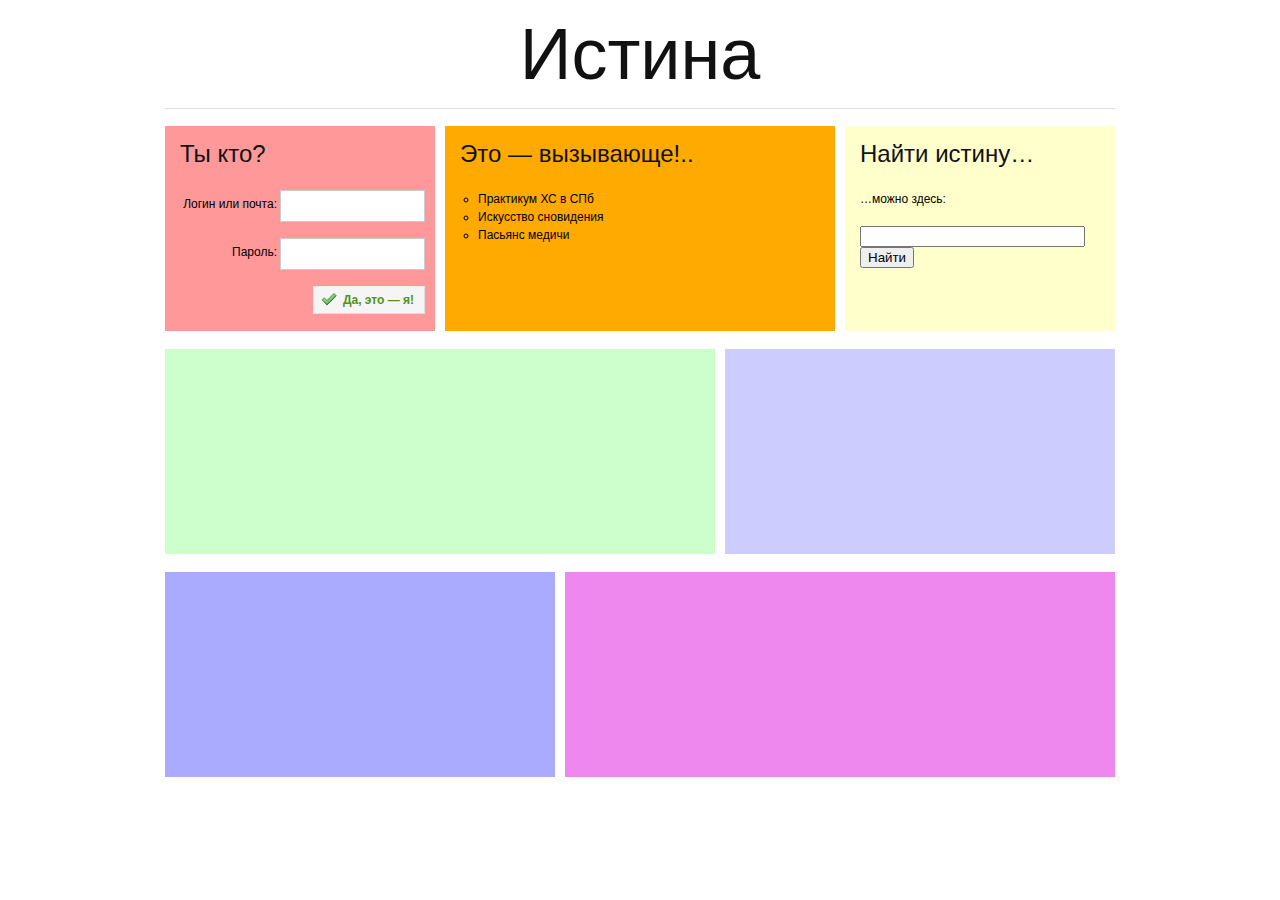
<file: branches/simple/public/search.html>
﻿<html>
	<head>
		<title>Истина</title>
		<link rel="stylesheet" href="css/screen.css" type="text/css" media="screen, projection">
		<link rel="stylesheet" href="css/print.css" type="text/css" media="print">	
		<!--[if IE]><link rel="stylesheet" href="css/blueprint/lib/ie.css" type="text/css" media="screen, projection"><![endif]-->
		<link rel="stylesheet" href="css/development.css" type="text/css" media="screen">
		<meta http-equiv="content-type" content="text/html;charset=utf-8" />
	</head>
	<body>
		<div id="wrapper" class="container">
			<div id="header" class="column prepend-3 span-18 append-3 last">
				<h1>Истина</h1>
			</div>
			<hr />
			<div id="wall">
				<div class="line">
					<div id="user" class="user block small">
						<h2>Ты кто?</h2>
						<form id="user-login">
							<p><label>Логин или почта:</label> <input id="user-name" type="text" name="name" /></p>
							<p><label>Пароль:</label> <input id="user-pass" type="password" name="name" /></p>
							<p class="submit">
								<button type="submit" class="button positive">
									<img src="css/blueprint/plugins/buttons/icons/tick.png" alt=""/> Да, это&nbsp;&mdash; я!
								</button>
							</p>
						</form>
					</div>
					<div id="popular" class="popular block medium">
						<h2>Это&nbsp;&mdash; вызывающе!..</h2>
						<ul>
							<li>Практикум ХС в СПб</li>
							<li>Искусство сновидения</li>
							<li>Пасьянс медичи</li>
						</ul>
					</div>
					<div id="interest" class="interest block small last">
						<h2>Найти истину&hellip;</h2>
						<p>&hellip;можно здесь:</p>
						<!-- Google CSE Search Box Begins  -->
						<form action="/search.html" id="searchbox_006609117705353184305:v4e416trcte">
						  <input type="hidden" name="cx" value="006609117705353184305:v4e416trcte" />
						  <input type="hidden" name="cof" value="FORID:11" />
						  <input type="text" name="q" size="25" />
						  <input type="submit" name="sa" value="Найти" />
						</form>
						<script type="text/javascript" src="http://www.google.com/coop/cse/brand?form=searchbox_006609117705353184305%3Av4e416trcte"></script>
						<!-- Google CSE Search Box Ends -->


					</div>
				</div>
				<div class="line">
					<div id="blog" class="blog block wide">
						<!-- Google Search Result Snippet Begins -->
						<div id="results_006609117705353184305:v4e416trcte"></div>
						<script type="text/javascript">
						  var googleSearchIframeName = "results_006609117705353184305:v4e416trcte";
						  var googleSearchFormName = "searchbox_006609117705353184305:v4e416trcte";
						  var googleSearchFrameWidth = 600;
						  var googleSearchFrameborder = 0;
						  var googleSearchDomain = "www.google.com";
						  var googleSearchPath = "/cse";
						</script>
						<script type="text/javascript" src="http://www.google.com/afsonline/show_afs_search.js"></script>
						<!-- Google Search Result Snippet Ends -->
					</div>
					<div id="quote" class="quote block medium last">
					</div>
				</div>
				<div class="line">
					<div id="answer" class="answer block medium"></div>
					<div id="article" class="article block wide last"></div>
				</div>
			</div>
		</div>
	</body>
</html>
</file>
<file: branches/simple/public/css/screen.css>
@import 'blueprint/screen.css';
@import 'blueprint/plugins/buttons/buttons.css';
@import 'blueprint/plugins/buttons/buttons.css';

/* Identifiers */
#header h1 {
	text-align: center;
	font-size: 6em; line-height: 1;
	margin-bottom: 18px; padding-bottom: 0; 
}

form#user-login {}
	form#user-login p {
		height: 30px; 
		margin: 0 0 18px 0;
	}
		form#user-login p label {
			float: left; font-weight: normal;
			width: 97px; text-align: right;
			line-height: 29px;
			/*font-size: 20px; */
			margin: 0 3px 0 0; padding: 0;
		}
		form#user-login p input {
			float: left; border: 1px solid #ccc;
			width: 145px; font-size: 24px;
			margin: 0;
		}
	form#user-login p.submit {
		height: 31px;
		margin: 0; text-align: right;
	}
		form#user-login p.submit button {
			float: right; margin-right: 0;
		}

/* structures */
.preview {} /* marks all preview sites, used by jsLoaders */
	.preview h3 {
		display: inline;
	}

/* information-classes */
.user      {background-color: #f99; color: #000;}
.popular   {background-color: #fa0; color: #000;}
.interest  {background-color: #ffc; color: #000;}
.blog      {background-color: #cfc; color: #000;}
.quote     {background-color: #ccf; color: #000;}
.answer    {background-color: #aaf; color: #000;}
.article   {background-color: #e8e; color: #000;}

/* LAYOUT */
.line {margin: 0 0 18px 0; width: 950px; float: left;}

.block {height: 180px; float: left; margin-right: 10px; padding: 10px 10px 15px 15px;}
.block.last { margin-right: 0; }

.small { width: 245px; }
.medium { width: 365px; }
.wide { width: 525px; }

/* some useful */
.inline {
	display: inline;
}
</file>
<file: branches/simple/public/css/print.css>
@import 'blueprint/print.css';
</file>
<file: branches/simple/public/css/blueprint/lib/ie.css>
/* -------------------------------------------------------------- 
   
   ie.css
   
   Contains every hack for Internet Explorer,
   so that our core files stay sweet and nimble.
   
-------------------------------------------------------------- */


/* Layout
-------------------------------------------------------------- */

/* Make sure the layout is centered in IE5 */
body { text-align: center; }
.container { text-align: left; }

/* Fixes IE margin bugs */
* html .column { overflow-x: hidden; }

/* Keeps IE from cutting pulled/pushed elements */
.pull-1, .pull-2, .pull-3, .pull-4, ul
.push-1, .push-2, .push-3, .push-4, ol {
  position: relative; 
}


/* Elements
-------------------------------------------------------------- */

/* Fixes incorrect styling of legend in IE6. */
legend { margin-bottom:1.4em; }

/* Fixes incorrect placement of ol numbers in IE6/7. */
ol { margin-left:2em; }

/* Fixes wrong line-height on sup/sub in IE. */
sup { vertical-align: text-top; }
sub { vertical-align: text-bottom; }
</file>
<file: branches/simple/public/css/development.css>
/*.container { background: url(blueprint/lib/grid.png); } */
/*.block {outline: 1px solid red;}*/
</file>
